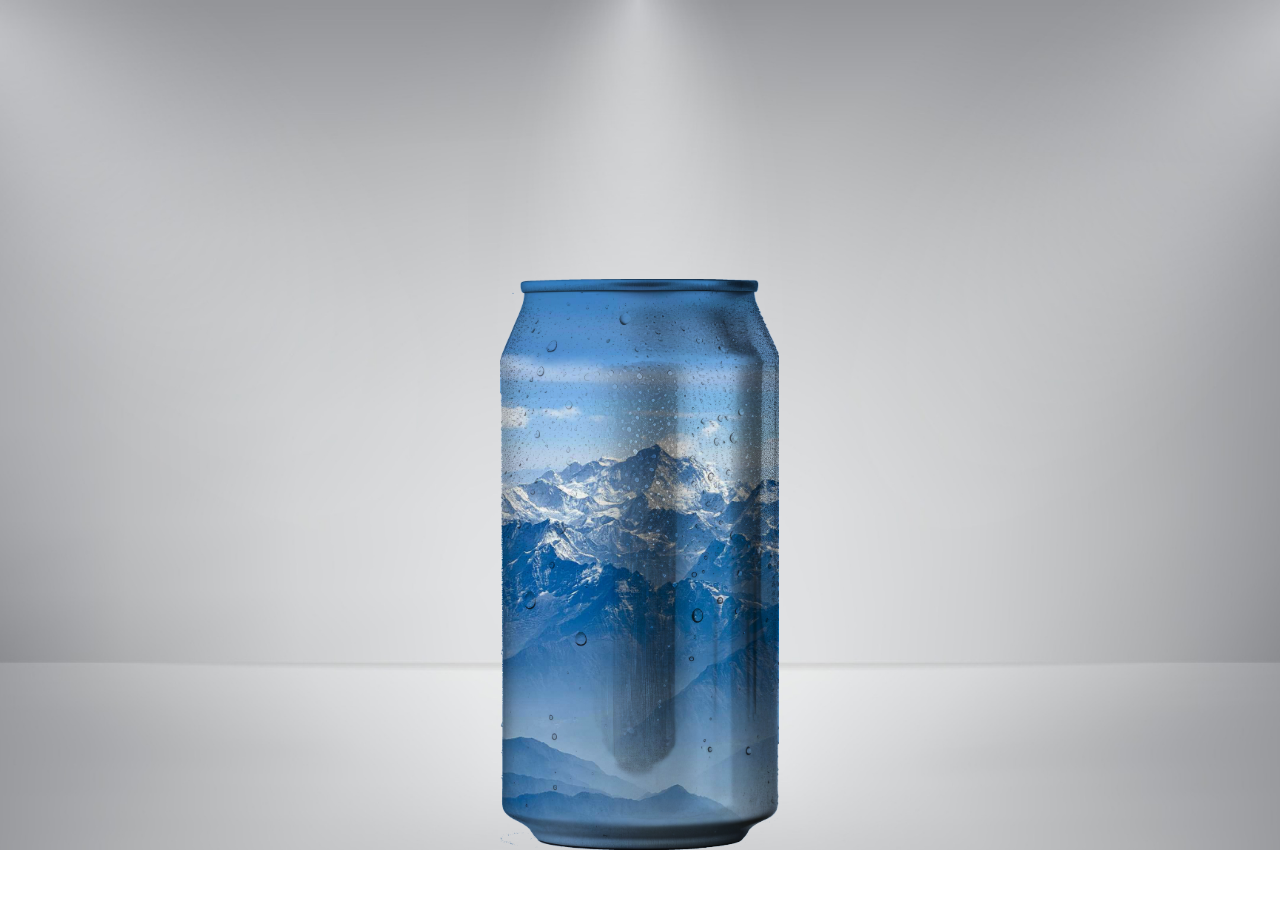
<file: task2/index.html>
<!DOCTYPE html>
<html lang="en">
<head>
    <meta charset="UTF-8">
    <meta name="viewport" content="width=device-width, initial-scale=1.0">
    <title>Rotating Soda Can</title>
    <link rel="stylesheet" href="styles.css">
</head>
<body>

    <div class="banner">
        <div class="product">
            <div class="soda" style="--url: url('1.png')"></div>
            <div class="soda" style="--url: url('2.png')"></div>
        </div>
    </div>

</body>
</html>
</file>
<file: task2/styles.css>
* {
    box-sizing: border-box;
}

body {
    background-image: url('bg.jpg');
    background-size: cover;
    background-position: center;
    background-repeat: no-repeat;
    margin: 0;
    padding: 0;
}

.banner {
    margin-top: -50px;
    height: 100vh;
    overflow: hidden;
    position: relative;
}

.product {
    position: absolute;
    left: 50%;
    transform: translateX(-50%);
    bottom: 0;
    z-index: 2;
    width: 500px;
    transition: 0.7s;
}

.product .soda {
    position: absolute;
    bottom: 0;
    left: 50%;
    transform: translateX(-50%);
}


    
.soda {
    --left: 0px;

    width: 280px;
    aspect-ratio: 2 / 4.08;

    background-image:
        var(--url),
        url('soda.png');

    background-position:
        var(--left) 0,
        center;

    background-size: auto 100%, auto 100%;
    background-repeat: no-repeat;

    background-blend-mode: multiply;

    -webkit-mask-image: url('soda.png');
    mask-image: url('soda.png');

    -webkit-mask-size: auto 100%;
    mask-size: auto 100%;

    -webkit-mask-repeat: no-repeat;
    mask-repeat: no-repeat;

    -webkit-mask-position: center;
    mask-position: center;

    transition: opacity 0.8s, background-position 0.8s;
}

.soda:nth-child(2) {
    opacity: 0;
}

.product:hover .soda:nth-child(1) {
    opacity: 0;
    --left: -500px;
}

.product:hover .soda:nth-child(2) {
    opacity: 1;
    --left: -500px;
}
</file>
